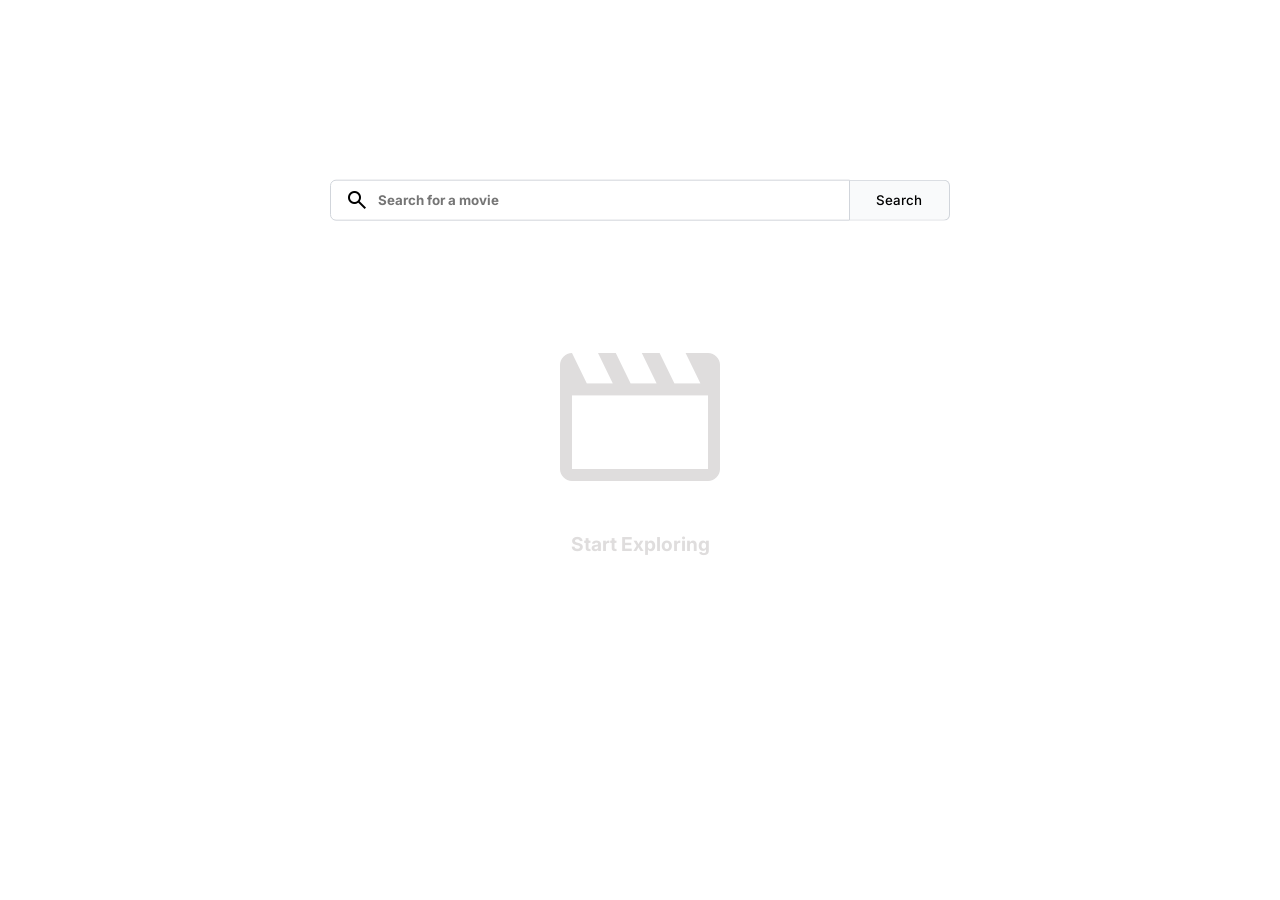
<file: index.html>
<!DOCTYPE html>
<html lang="en">
    <head>
        <meta charset="UTF-8">
        <meta name="viewport" content="width=device-width, initial-scale=1.0">
        <!-- Google Icons -->
        <link href="https://fonts.googleapis.com/css2?family=Material+Symbols+Outlined" rel="stylesheet">
        
        <!-- Google Fonts -->
        <link rel="preconnect" href="https://fonts.googleapis.com">
        <link rel="preconnect" href="https://fonts.gstatic.com" crossorigin>
        <link href="https://fonts.googleapis.com/css2?family=Inter:ital,opsz,wght@0,14..32,100..900;1,14..32,100..900&display=swap" rel="stylesheet">
        
        <!-- CSS -->
        <link rel="stylesheet" href="style.css">
        <title>Movie Watchlist - Home</title>
    </head>
    <body>
        <header>
            <h1>Find your film</h1>
            <nav>
                <a href="watchlist.html" class="watchlist-nav-link">My Watchlist</a>
            </nav>
        </header>

        <main>
            <form id="search-form" class="search-form">
                <div class="search-input-group">
                <span class="material-symbols-outlined search-icon">
                    search
                </span>

                    <label for="search-input" class="sr-only">Search for a movie</label>

                    <input 
                        type="search"
                        id="search-input"
                        placeholder="Search for a movie"
                        class="search-input">
                </div>

                <button type="submit" class="search-btn">Search</button>
            </form>

            <div 
                id="status-message"
                role="status"
                aria-live="polite"
                class="sr-only">
            </div>

            <section id="movie-list" class="movie-list"></section>

            <section id="ui-state" class="ui-state" aria-live="polite">
                <span class="material-symbols-outlined cinema-icon">movie</span>
                <p>Start Exploring</p>
            </section>
        </main>
    
        <script src="index.js" type="module"></script>
    </body>
</html>
</file>
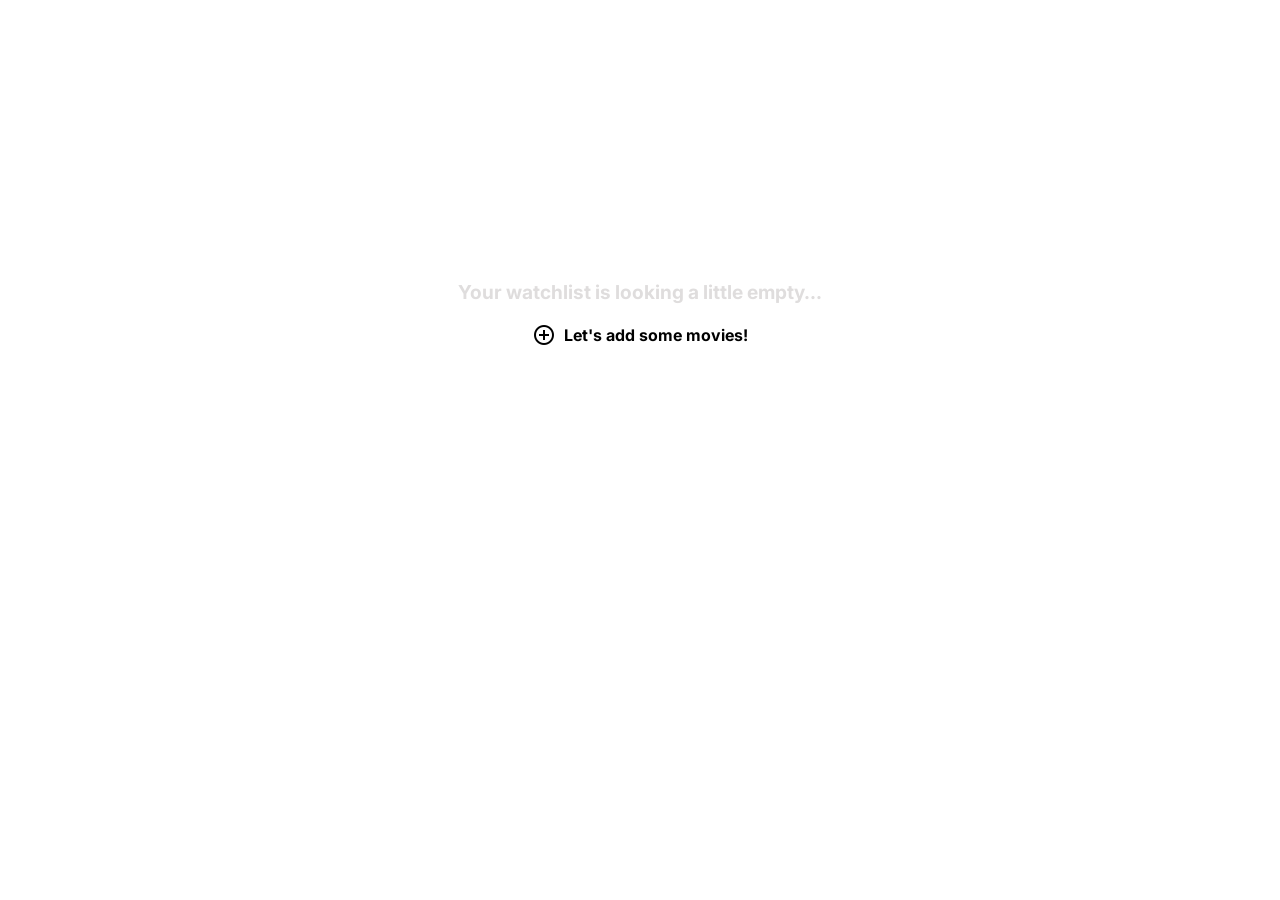
<file: watchlist.html>
<!DOCTYPE html>
<html lang="en">
    <head>
        <meta charset="UTF-8">
        <meta name="viewport" content="width=device-width, initial-scale=1.0">
        <!-- Google Icons -->
        <link href="https://fonts.googleapis.com/css2?family=Material+Symbols+Outlined" rel="stylesheet">
        
        <!-- Google Fonts -->
        <link rel="preconnect" href="https://fonts.googleapis.com">
        <link rel="preconnect" href="https://fonts.gstatic.com" crossorigin>
        <link href="https://fonts.googleapis.com/css2?family=Inter:ital,opsz,wght@0,14..32,100..900;1,14..32,100..900&display=swap" rel="stylesheet">
        
        <!-- CSS -->
        <link rel="stylesheet" href="style.css">
        <title>Movie Watchlist - Home</title>
    </head>
    <body>
        <header>
            <h1>My Watchlist</h1>
            <nav>
                <a href="index.html" class="watchlist-nav-link">Search for movies</a>
            </nav>
        </header>

        <main>
            <section id="watchlist" class="movie-list"></section>

            <section id="ui-state" class="ui-state">
                <p>Your watchlist is looking a little empty...</p>
                <a href="index.html" class="watch-btn">
                    <span class="material-symbols-outlined icon">
                        add_circle
                    </span>
                    Let's add some movies!
                </a>
            </section>
        </main>
    
        <script src="watchlist.js" type="module"></script>
    </body>
</html>
</file>
<file: style.css>
/* ==================
   RESET
================== */

* {
    box-sizing: border-box;
    margin: 0;
    padding: 0;
}

/* ==================
   BASE
================== */

html,
body {
    font-family: "Inter", sans-serif;
    max-width: 700px;
    margin: 0 auto;
}

img {
    display: block;
    height: auto;
}

a {
    text-decoration: none;
}

button {
    cursor: pointer;
}

button,
input {
    background: none;
    border: none;
    font-family: inherit;
    font-weight: 500;
}

/* ==================
   TYPOGRAPHY
================== */

h1 {
    color: #FFF;
    font-size: 2.25rem;
    font-weight: 800;
}

/* ==================
   LAYOUT
================== */

header,
main {
    padding-inline: clamp(1.5em, 5vw, 2.5em);
}

header {
    display: flex;
    flex-direction: column;
    justify-content: space-around;

    min-height: 200px;

    background:
        linear-gradient(rgba(0, 0, 0, 0.75)),
        url("images/background.jpg");
    background-size: cover;
    background-position: 50% 25%;
}

nav {
    align-self: end;
}

/* ==================
   NAVIGATION
================== */

.watchlist-nav-link {
    color: #FFF;
    font-weight: 700;
}

/* ==================
   FORM
================== */

.search-form {
    display: flex;
    margin: 0 auto;
    transform: translateY(-50%)
}

.search-input-group {
    display: flex;
    align-items: center;
    flex: 1;
}

.search-input,
.search-btn {
    border: 1px solid #D1D5DB;
}

.search-input {
    background-color: #FFF;
    border-start-start-radius: 6px;
    border-end-start-radius: 6px;
    font-weight: 700;
    padding: 0.85em 0.5em 0.85em 3.5em;
    min-width: 100px;
    width: 100%;
}

.search-btn {
    background: #F9FAFB;
    border-left: none;
    border-start-end-radius: 6px;
    border-end-end-radius: 6px;
    padding: 0.85em 2em;
}

.search-icon {
    position: absolute;
    left: 15px;
}

/* ==================
   MOVIE CONTENT
================== */

.movie-list {
    display: flex;
    flex-direction: column;
    gap: 1.5em;
}

.movie-card {
    display: grid;
    grid-template-columns: 100px 1fr;
    align-items: center;
    gap: 1.5em;

    border-bottom: 2px solid #E5E7EB;
    padding-bottom: 1.5em;
}

.movie-card:first-child {
    padding-top: 1.5em;
}

.movie-poster {
    width: 100px;
}

.movie-content,
.movie-header,
.movie-meta,
.movie-rating,
.watch-btn {
    display: flex;
}

.movie-meta,
.movie-rating,
.watch-btn {
    align-items: center;
}

.movie-header {
    align-items: start;
}

.movie-content {
    flex-direction: column;
    gap: 0.5em;
}

.movie-header {
    gap: 1em;
}

.movie-meta {
    gap: 2em;
}

.movie-rating,
.watch-btn {
    gap: 0.5em;
}

.movie-header,
.movie-meta,
.watch-btn {
    font-size: 0.75rem;
}

.movie-rating {
    position: relative;
    top: 2px;
}

.movie-plot {
    color: #6B7280;
    font-size: 0.85rem;
    line-height: 1.5;
}

.watch-btn {
    color: #000;
    font-weight: 400;
}

.card-icon {
    font-size: 1.25rem;
}

.cinema-icon {
    font-size: 12rem;
}

/* ==================
    UI STATES
================== */

.ui-state {
    display: flex;
    flex-direction: column;
    align-items: center;
    gap: 1em;

    color: #DFDDDD;
    font-size: 1.2rem;
    font-weight: 700;
    margin-top: 5rem;
    text-align: center;
}

.ui-state .watch-btn {
    font-size: 1rem;
    font-weight: 700;
}

/* ==================
    UTILITIES
================== */

.sr-only {
    position: absolute;
    width: 1px;
    height: 1px;
    padding: 0;
    margin: -1px;
    overflow: hidden;
    clip: rect(0, 0, 0, 0);
    white-space: nowrap;
    border: 0;
}

.hidden {
    display: none;
}

/* ==================
    MEDIA QUERIES
================== */

@media (prefers-color-scheme: dark) {
    body {
        background-color: #121212;
    }

    .search-input {
        background-color: #2E2E2F;
    }

    .search-btn {
        background-color: #4B4B4B;
    }

    .search-input,
    .search-btn {
        border: none;
    }
    
    .search-btn,
    .movie-header,
    .movie-meta,
    .watch-btn {
        color: #FFF;
    }

    .search-input,
    .search-input::placeholder,
    .search-icon,
    .movie-plot {
        color: #A5A5A5;
    }

    .ui-state {
        color: #787878;
    }

    .movie-card {
        border-color: #2C2C2C
    }
}
</file>
